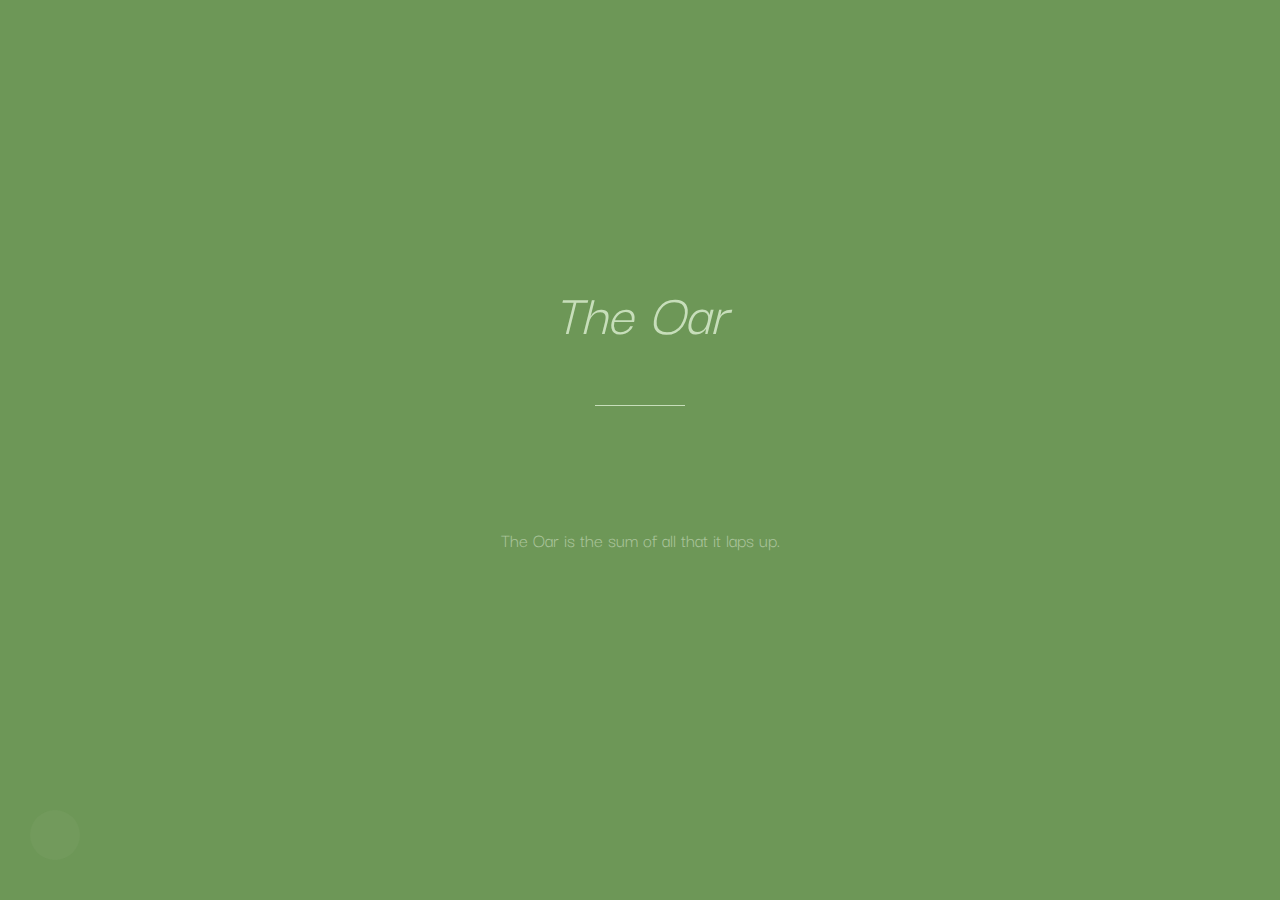
<file: oar.html>
<!DOCTYPE html>
<html lang="en">
<head>
    <meta charset="UTF-8">
    <meta name="viewport" content="width=device-width, initial-scale=1.0">
    <title>About The Oar</title>

    <link rel="stylesheet" href="style.css">
</head>
<body>
    
    <div id = "container-4">The Oar</div>

    <div id = "line"></div>

    <div id = "container-5">
        The Oar is the sum of all that it laps up. 
    </div>

    <div id="container-6">
        <a href = "index.html">
            <button id = "btn-3"></button>
        </a>
    </div>

</body>
</html>
</file>
<file: style.css>
/* "Cormorant Garamond" */
@import url('https://fonts.googleapis.com/css2?family=Cormorant+Garamond:ital,wght@0,300;0,400;0,500;0,600;0,700;1,300;1,400;1,500;1,600;1,700&display=swap');

/*  "Newsreader", serif*/
@import url('https://fonts.googleapis.com/css2?family=Newsreader:ital,opsz,wght@0,6..72,200..800;1,6..72,200..800&display=swap');

/* "Darker Grotesque", sans-serif; */
@import url('https://fonts.googleapis.com/css2?family=Darker+Grotesque:wght@300..900&display=swap');

:root {
    --darkGreen: rgb(109, 151, 87);
    --middleGreen: rgb(114, 154, 92);
    --lightGreen: rgb(169, 195, 154);
}



body {
    animation: fadeIn ease-in 1s;
    animation: fadeOut ease-out 1s;
    animation-iteration-count: 1;
    animation-fill-mode: both;
    /* opacity: 1;
    animation: fade 5s linear; */

    background-color: var(--darkGreen);
    display: grid;
    grid-template-columns: repeat(5, 1fr);
    grid-template-rows: repeat(10, 1fr);
    margin: 0 auto;
    width: 100vw;
    height: 100vh;
    font-family: "Darker Grotesque", sans-serif;
    font-size: 20px;
}
/* @keyframes fade {
    0%, 100% { opacity: 0 }
    50% { opacity: 1;}
} */
@keyframes fadeOut {
    100% {
        opacity: 1;
    }
    0% {
        opacity: 0;
    }
}


div {
    color: var(--lightGreen);
    /* font-family: "Darker Grotesque", sans-serif; */
    margin: 0 auto;
    /* padding: 1em; */
    max-height: 2em;
    grid-area: 4 / 1 / 7 / 6;
    text-align: center;
    max-width: 100%;
    /* letter-spacing: .1em; */
}

#output {
    max-width: 400px;
    font-style: italic;
}
#container-1 {
    grid-area: 6 / 2 / 7 / 5;
    justify-content: center;
}
#container-2 {
    grid-area: 10 / 5 / 11 / 6;
    width: 100%;
    text-align: right;
}
#container-4 {
    grid-area: 4 / 2 / 5 / 5;
    width: 100%;
    text-align: center;
    font-size: 60px;
    font-style: italic;
    color: rgb(199, 222, 186);
}
#container-5 {
    grid-area: 6 / 1 / 8 / 6;
    max-width: 825px;
    text-align: center;
    line-height: 1.5em;
    align-self: center;
}
#container-6 {
    grid-area: 10 / 1 / 11 / 2;
    width: 100%;
    text-align: left;
}

#line {
    grid-area: 5 / 1 / 6 / 6;
    width: 90px;
    height: 1px;
    background-color: rgb(199, 222, 186);
    align-self: center;
}

#btn-1 {
    /* font-family: "Cormorant Garamond"; */
    /* color: var(--lightGreen); */
    background-color: var(--middleGreen);
    height: 120px;
    width: 120px;
    border: 0;
    border-radius: 50%;
    transition: 1.2s;
    text-align: center;
}

#btn-2 {
    /* grid-area: 4 / 2 / 7 / 5; */
    background-color: var(--middleGreen);
    /* background-color: red; */
    height: 50px;
    width: 50px;
    border: 0;
    border-radius: 50%;
    transition: 1.2s;
    text-align: center;
    margin-right: 30px;
}

#btn-3 {
    /* grid-area: 4 / 2 / 7 / 5; */
    background-color: var(--middleGreen);
    /* background-color: red; */
    height: 50px;
    width: 50px;
    border: 0;
    border-radius: 50%;
    transition: 1.2s;
    text-align: center;
    margin-left: 30px;
}

#btn-1:hover {
    cursor: grab;
    color: var(--darkGreen);
    background-color: var(--lightGreen);
}

#btn-2:hover {
    cursor: grab;
    color: var(--darkGreen);
    background-color: var(--lightGreen);
}

#btn-3:hover {
    cursor: grab;
    color: var(--darkGreen);
    background-color: var(--lightGreen);
}
</file>
